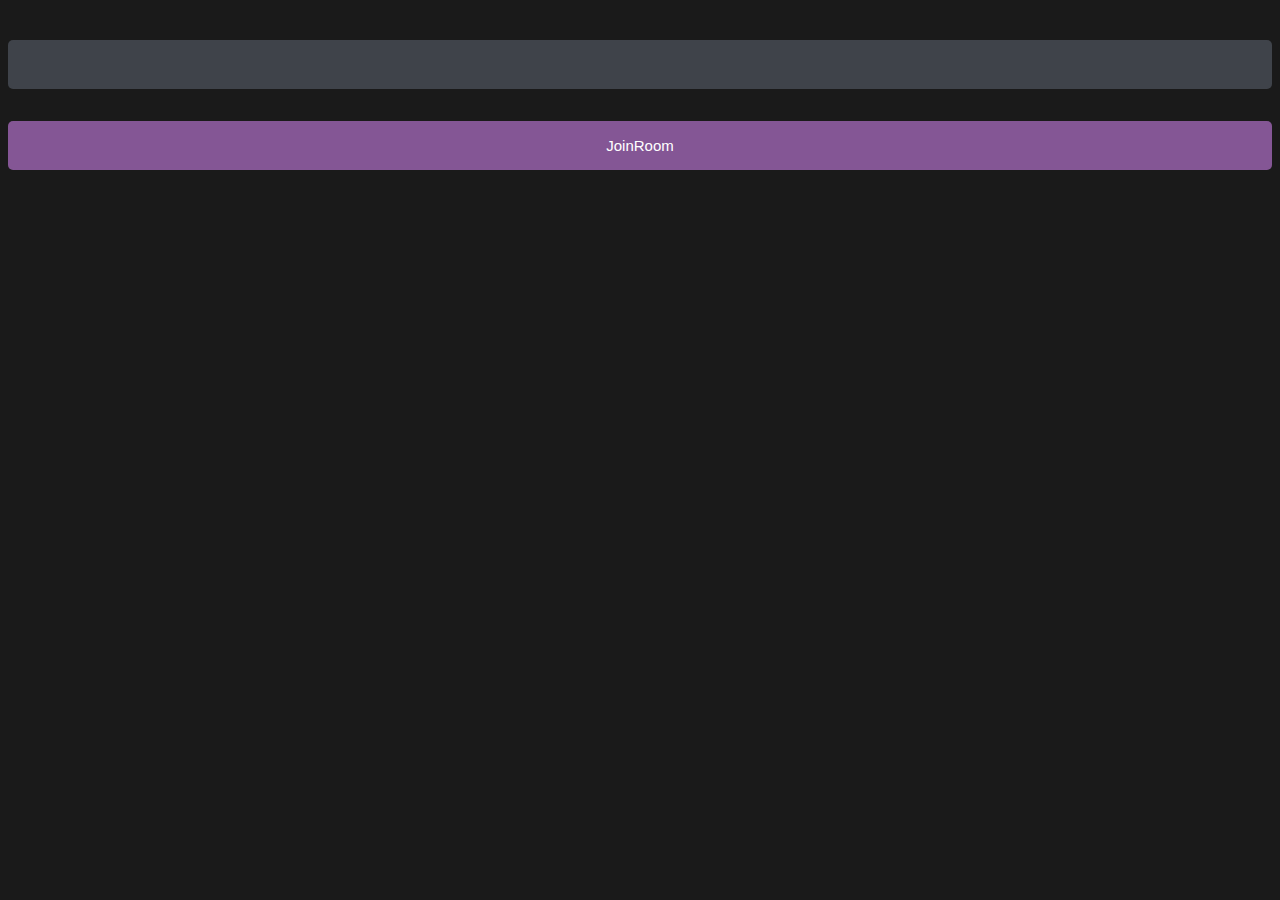
<file: index.html>
<!DOCTYPE html>
<html lang="en">
<head>
    <meta charset="UTF-8">
    <meta http-equiv="X-UA-Compatible" content="IE=edge">
    <meta name="viewport" content="width=device-width, initial-scale=1">
    <title>WebRTC Video Chat App</title>
    <link rel="stylesheet" type="text/css" media="screen" href="main.css">
</head>
<body>
    <div id="videos">
        <video class="video-player" id="user-1" autoplay playsinline></video>
        <video class="video-player" id="user-2" autoplay playsinline></video>
    </div>  
    <div id="controls">

        <div class="control-container" id="camera-btn">
            <img src="icons/camera.png" />
        </div>

        <div class="control-container" id="mic-btn">
            <img src="icons/mic.png" />
        </div>

        <a href="lobby.html">
            <div class="control-container" id="leave-btn">
                <img src="icons/phone.png" />
            </div>
        </a>

    </div>
</body>
<script src="agora-rtm-sdk-1.4.4.js"></script>
<script src="main.js"></script>

</html>
</file>
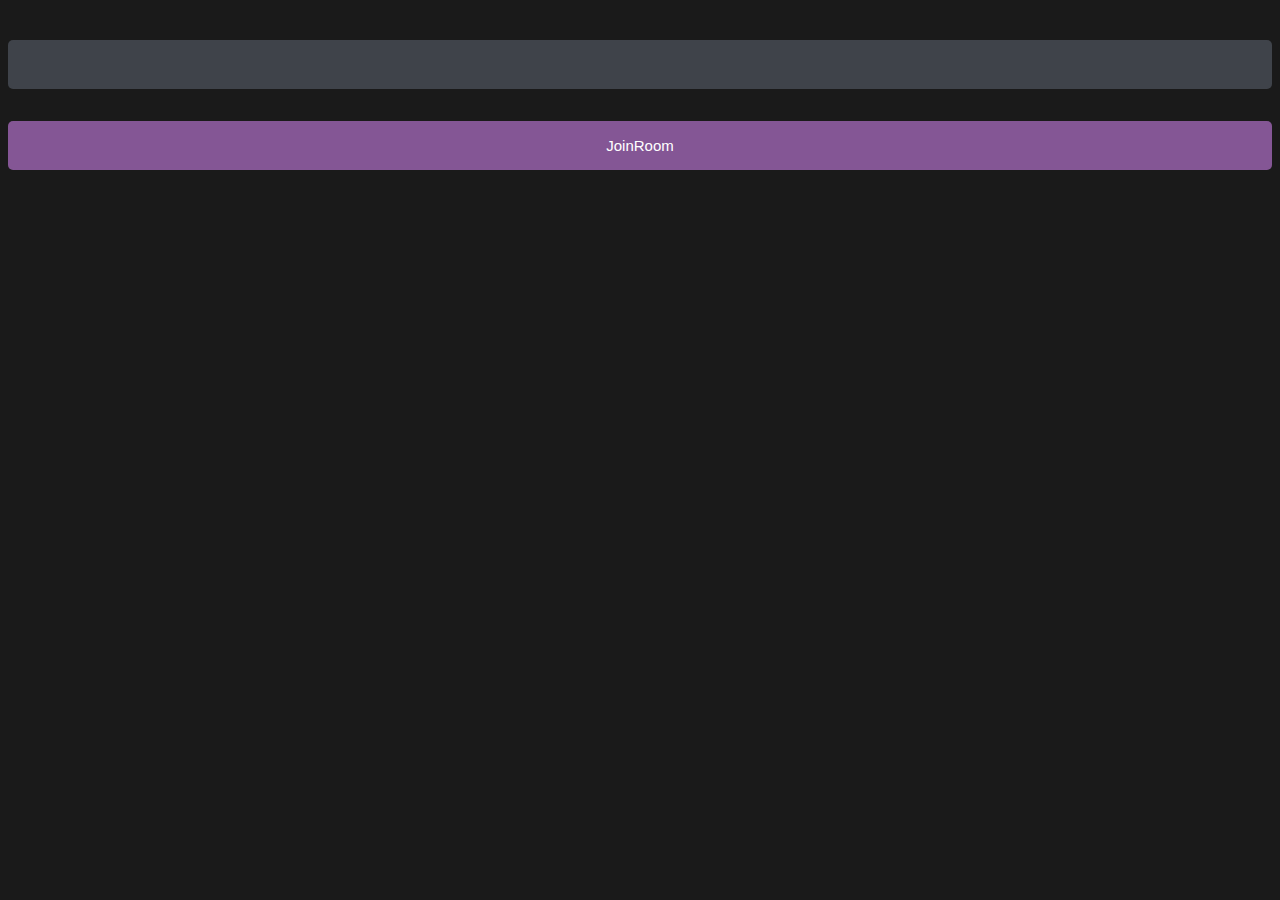
<file: lobby.html>
<!DOCTYPE html>
<html lang="en">
<head>
    <meta charset="UTF-8">
    <meta http-equiv="X-UA-Compatible" content="IE=edge">
    <meta name="viewport" content="width=device-width, initial-scale=1.0">
    <link rel="stylesheet" href="lobby.css" type="text/css" media="screen">
    <title>Peer Chat Lobby</title>
</head>
<body>
    <form id="join-form">
        <input type="text" name="invite_link" required/>
        <input type="submit" value="JoinRoom" />

    </form>
    
    <script>
        let form = document.getElementById('join-form');
        form.addEventListener('submit', (e) => {
            e.preventDefault()
            // make it one word
            let inviteCode = e.target.invite_link.value
            window.location=`index.html?room=${inviteCode}`
        })
    </script>
</body>
</html>
</file>
<file: main.css>
* {
    margin: 0;
    pad: 0;
    box-sizing: border-box;
}

#videos{
    display: grid;
    grid-template-columns: 1fr;
    height: 100vh;
    overflow: hidden;
}

.video-player{
    background-color: black;
    width: 100%;
    height: 100%;
    object-fit: cover;
}
#controls{
    position: fixed;
    bottom: 20px;
    left: 50%;
    transform:translateX(-50%);
    display: flex;
    gap: 1em;
}

.smallFrame{
    position: fixed;
    top: 20px;
    left: 20px;
    height: 170px;
    width: 300px;
    border-radius: 5px;
    border:2px solid #b366f9;
    -webkit-box-shadow: 3px 3px 15px -1px rgba(0,0,0,0.77);
    box-shadow: 3px 3px 15px -1px rgba(0,0,0,0.77);
    z-index: 999;
}

#user-2{
    display: none;
}

.control-container{
  background-color: rgb(179, 102, 249, .9);
  padding: 20px;
  border-radius: 50%;
  display: flex;
  justify-content: center;
  align-items: center;
  cursor: pointer;
}

.control-container img{
    height: 30px;
    width: 30px;
}

#leave-btn{
    background-color: rgb(255,80,80, 1);
}
</file>
<file: lobby.css>
body{
    background-color: #1a1a1a;
    color: #fff;
}

#form-container{
    width: 90%;
    max-width: 600px;
    border-radius: 10px;
    background-color: #262625;
    position: fixed;
    top: 50%;
    left: 50%;
    transform: translate(-50%, -50%);
}


#form__container__header {
    border-radius: 10px 10px 0 0;
    padding: 30px;
    text-align: center;
    background-color: #363739;
    margin: 0;
    font-size: 18px;
    font-size: 300;
    line-height: 0;
  }

  #form__content__wrapper{
    padding: 20px;
}

input {
    box-sizing: border-box;
    color: #fff;
    width: 100%;
    margin: 0;
    border: none;
    border-radius: 5px;
    padding: 16px 20px;
    font-size: 15px;
    background-color: #3f434a;
    margin-top: 32px;
  }
 
 
  input[type='submit'] {
    background-color: #845695;
 
  }
</file>
